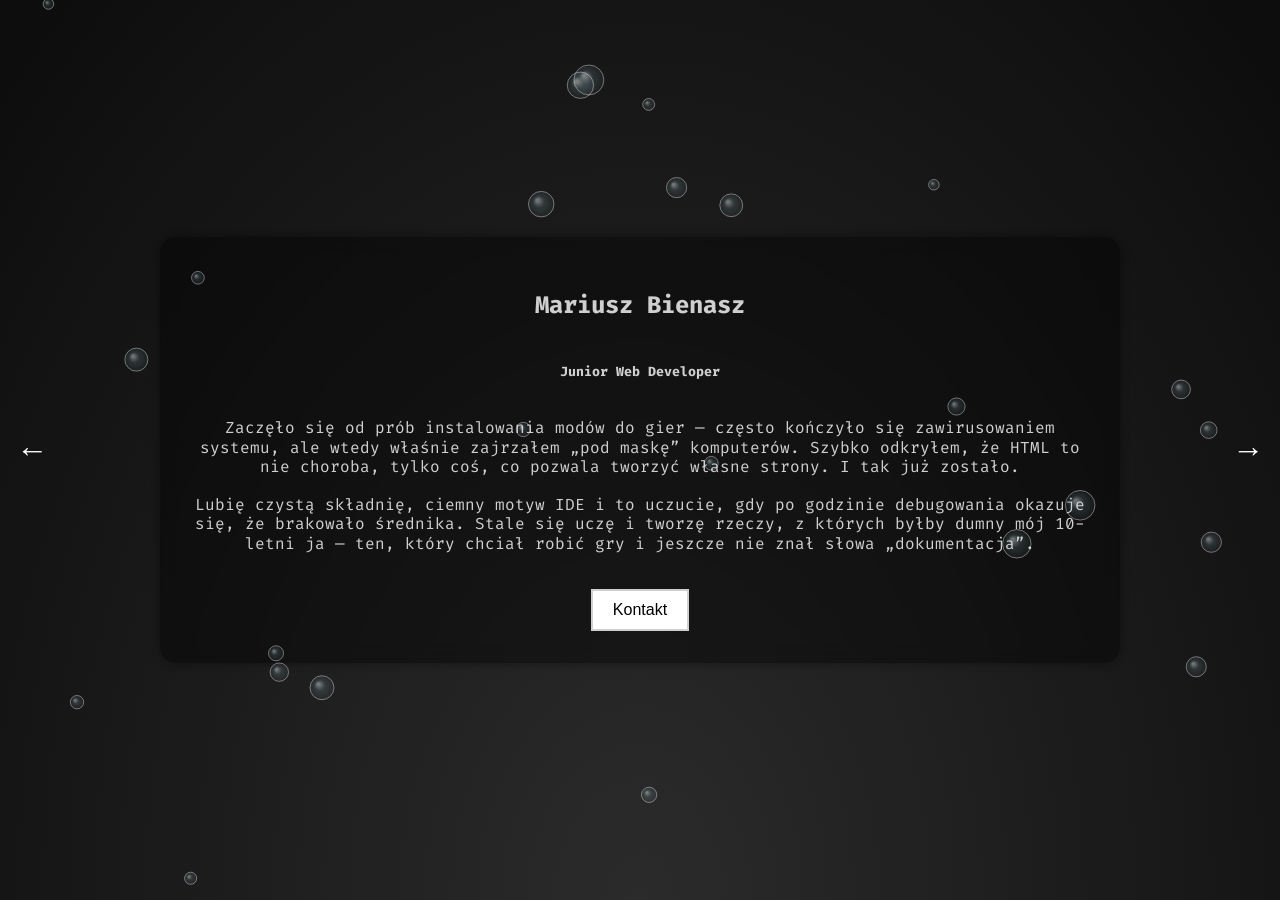
<file: index.html>
<!DOCTYPE html>
<html lang="pl">

<head>
    <meta charset="UTF-8">
    <meta name="viewport" content="width=device-width, initial-scale=1.0">
    <title>Portfolio</title>
    <link href="https://fonts.googleapis.com/css2?family=Fira+Code&display=swap" rel="stylesheet">
    <link rel="stylesheet" href="styles.css">
</head>

<body>
    <canvas id="canvas"></canvas>
    <div class="main">
        <button class="nav-arrow left-arrow" onclick="prevSlide()">←</button>
        <button class="nav-arrow right-arrow" onclick="nextSlide()">→</button>

        <div class="slides-container" id="slides">
            <div class="slide" id="about">
                <div class="box" id="box-slide">
                    <h2>Mariusz Bienasz</h2>
                    <h5>Junior Web Developer</h5>
                    <p>
                        Zaczęło się od prób instalowania modów do gier — często kończyło się zawirusowaniem systemu, ale
                        wtedy właśnie zajrzałem „pod maskę” komputerów. Szybko odkryłem, że HTML to nie choroba, tylko
                        coś, co pozwala tworzyć własne strony. I tak już zostało.
                        <br>
                        <br>
                        Lubię czystą składnię, ciemny motyw IDE i to uczucie, gdy po godzinie debugowania okazuje się,
                        że brakowało średnika. Stale się uczę i tworzę rzeczy, z których byłby dumny mój 10-letni ja —
                        ten, który chciał robić gry i jeszcze nie znał słowa „dokumentacja”.
                    </p>
                    <button class="read-more" onclick="scrollDown()">Kontakt</button>
                </div>
            </div>
        </div>

        <div class="further-section" id="more-section">
            <div class="more">
                <div class="box" id="box-more">
                    <h4>Numer Telefonu:</h4>
                    <p>514 561 082</p>
                    <h4>Adres e-mail:</h4>
                    <p>mariuszbiensz1@gmail.com</p>
                    <h4>Github:</h4>
                    <p><a href="https://github.com/Marianno77" target="_blank">https://github.com/Marianno77</a></p>
                    <button class="back" onclick="scrollToTop()">Powrót</button>
                </div>
            </div>
        </div>

    </div>
    <script src="scripts.js"></script>
</body>

</html>
</file>
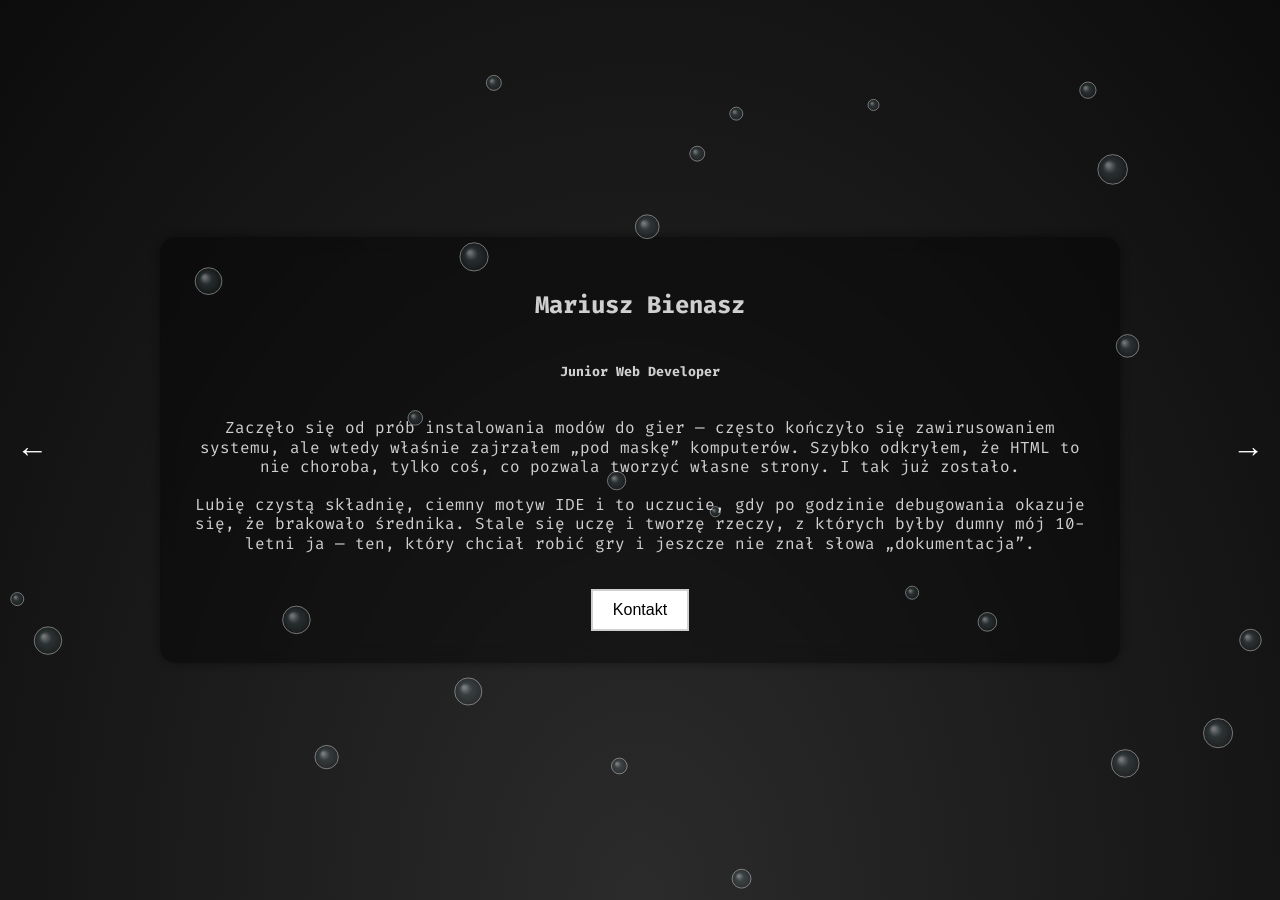
<file: imdex.html>
<!DOCTYPE html>
<html lang="pl">

<head>
    <meta charset="UTF-8">
    <meta name="viewport" content="width=device-width, initial-scale=1.0">
    <title>Przesuwane sekcje X</title>
    <link href="https://fonts.googleapis.com/css2?family=Fira+Code&display=swap" rel="stylesheet">
    <link rel="stylesheet" href="styles.css">
</head>

<body>
    <canvas id="canvas"></canvas>
    <div class="main">
        <button class="nav-arrow left-arrow" onclick="prevSlide()">←</button>
        <button class="nav-arrow right-arrow" onclick="nextSlide()">→</button>

        <div class="slides-container" id="slides">
            <div class="slide" id="about">
                <div class="box" id="box-slide">
                    <h2>Mariusz Bienasz</h2>
                    <h5>Junior Web Developer</h5>
                    <p>
                        Zaczęło się od prób instalowania modów do gier — często kończyło się zawirusowaniem systemu, ale
                        wtedy właśnie zajrzałem „pod maskę” komputerów. Szybko odkryłem, że HTML to nie choroba, tylko
                        coś, co pozwala tworzyć własne strony. I tak już zostało.
                        <br>
                        <br>
                        Lubię czystą składnię, ciemny motyw IDE i to uczucie, gdy po godzinie debugowania okazuje się,
                        że brakowało średnika. Stale się uczę i tworzę rzeczy, z których byłby dumny mój 10-letni ja —
                        ten, który chciał robić gry i jeszcze nie znał słowa „dokumentacja”.
                    </p>
                    <button class="read-more" onclick="scrollDown()">Kontakt</button>
                </div>
            </div>
        </div>

        <div class="further-section" id="more-section">
            <div class="more">
                <div class="box" id="box-more">
                    <h4>Numer Telefonu:</h4>
                    <p>514 561 082</p>
                    <h4>Adres e-mail:</h4>
                    <p>mariuszbiensz1@gmail.com</p>
                    <h4>Github:</h4>
                    <p><a href="https://github.com/Marianno77" target="_blank">https://github.com/Marianno77</a></p>
                    <button class="back" onclick="scrollToTop()">Powrót</button>
                </div>
            </div>
        </div>

    </div>
    <script src="scripts.js"></script>
</body>

</html>
</file>
<file: styles.css>
body,
html {
    margin: 0;
    padding: 0;
    background: radial-gradient(ellipse at bottom, #2b2b2b 0%, #0c0c0c 100%);
    background-repeat: no-repeat;
    font-family: 'Fira Code', monospace;
    color: #cfcfcf;
    font-size: 1rem;
}

#canvas {
    position: fixed;
    top: 0;
    left: 0;
    width: 100%;
    height: 100%;
    z-index: 1;
    pointer-events: none;
    background-color: transparent;
}

.main {
    position: relative;
    height: 100vh;
    overflow: hidden;
}

.further-section,
.slides-container {
    display: flex;
    transition: transform 0.5s ease;
    width: 100%;
    height: 100%;
}

.more,
.slide {
    flex-shrink: 0;
    width: 100vw;
    height: 100vh;
    display: flex;
    flex-direction: column;
}

.slide {
    justify-content: center;
    align-items: center;
}

.more {
    flex-shrink: 0;
    width: 100vw;
    height: 100vh;
    overflow-y: auto;
    display: block;
    /* lub flex + justify-start + align-start, ale tu lepiej block */
    padding: 2rem 1rem;
    box-sizing: border-box;
}


.more .box {
    width: 70%;
    margin: 0 auto;
}


.nav-arrow {
    position: absolute;
    top: 50%;
    transform: translateY(-50%);
    font-size: 2rem;
    background: none;
    border: none;
    cursor: pointer;
    z-index: 10;
    height: 100vh;
    color: #fff;
}

.left-arrow {
    left: 10px;
}

.right-arrow {
    right: 10px;
}

.back,
.read-more {
    margin-top: 20px;
    padding: 10px 20px;
    font-size: 1rem;
    border: 2px solid #cfcfcf;
    background: white;
    cursor: pointer;
    transition: transform 0.3s ease;
}

.back:hover,
.read-more:hover {
    transform: scale(1.05);
}

.box {
    display: flex;
    justify-content: center;
    align-items: center;
    flex-direction: column;
    width: 70%;
}

.box p {
    text-align: center;
}

#about p {
    line-height: 1.2;
    text-align: center;
}

a {
    text-decoration: none;
    color: #cfcfcf;
    cursor: pointer;
    transition: transform 0.3s ease;
    display: inline-block;
}

a:hover {
    transform: scale(1.05);
}

.galery {
    display: flex;
    overflow-x: auto;
    padding: 1rem 0;
    max-width: 100%;
    gap: 1rem;
    font-size: 0;
}

.galery img {
    flex: 0 0 auto;
    display: block;
    max-height: 300px;
    width: auto;
    border-radius: 10px;
    object-fit: contain;
    z-index: 2;
}

.box {
    display: flex;
    justify-content: center;
    align-items: center;
    flex-direction: column;
    width: 70%;
    background: rgba(0, 0, 0, 0.4);
    backdrop-filter: blur(8px);
    border-radius: 16px;
    padding: 2rem;
    box-shadow: 0 0 10px rgba(0, 0, 0, 0.4);
}

.repo-link {
    line-height: 2;
}
</file>
